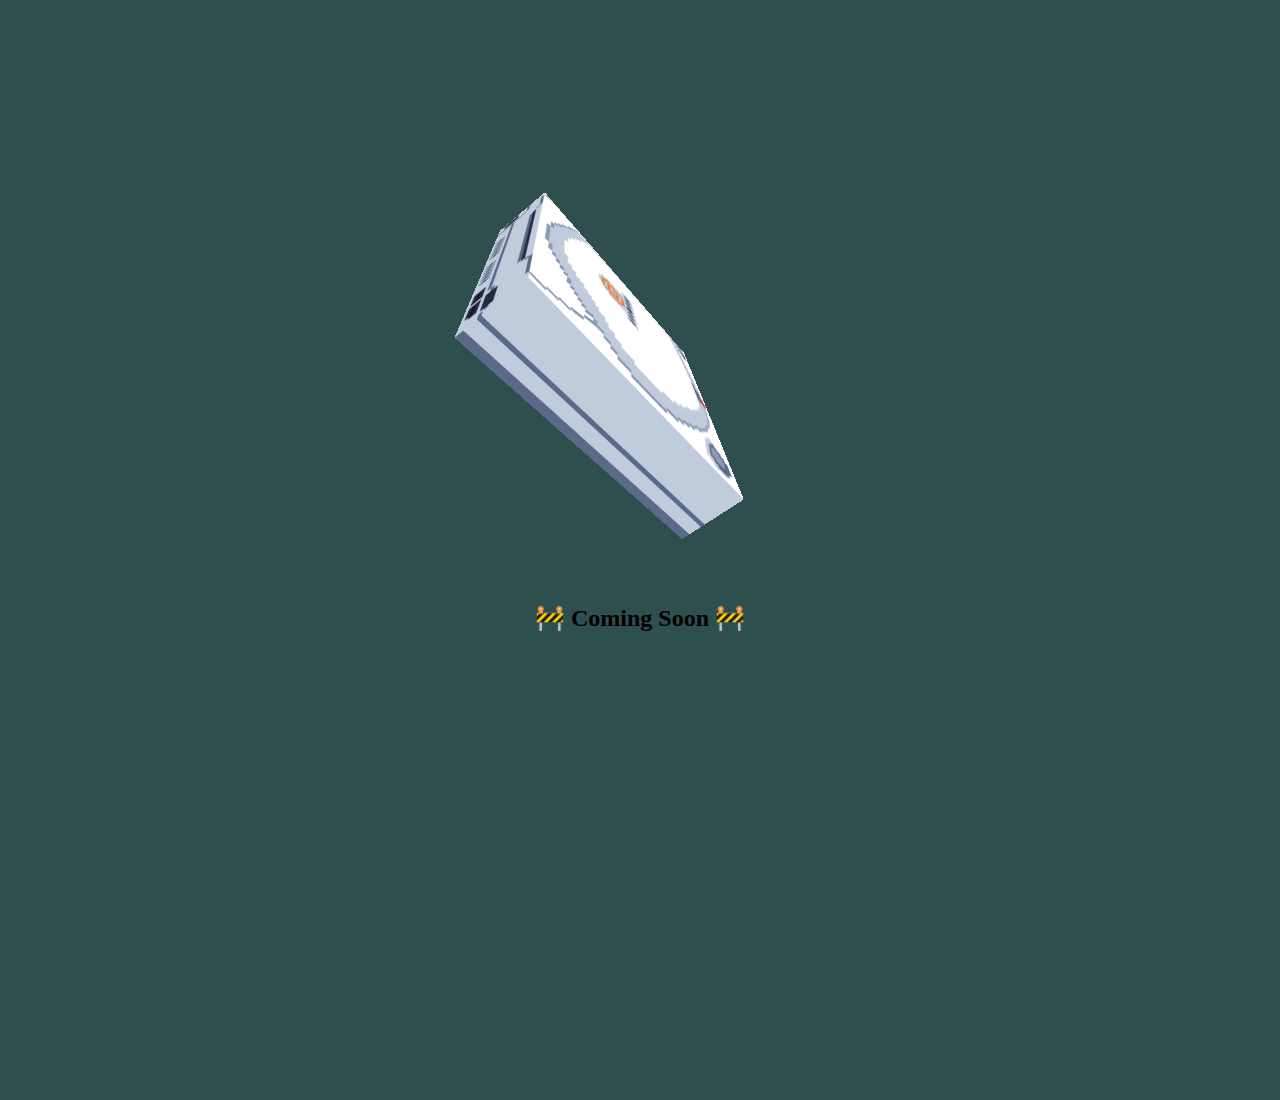
<file: index.html>
<!DOCTYPE html>
<html>
  <head>
    <title>🌀 Dreamcast.fm</title>
    <meta charset="utf-8" />
    <link rel="stylesheet" href="style.css" />
  </head>
  <body class="test">
   <img src="./dreamcast.gif" />
   <h2>🚧 Coming Soon 🚧</h2>
  </body>
</html>
</file>
<file: style.css>
html,
body {
  height: 100%;
  margin: 0;
  background-color: #7d9aba;
}
#player-container {
  height: 100%;
  position: relative;
}
#track-container,
#time-container {
  position: absolute;
}

#track-container {
  left: 25%;
}

#time-container {
  right: 25%;
}
#canvas {
  position: absolute;
  bottom: 0;
  z-index: 0;
}
#player-controls {
  position: absolute;
  bottom: 10%;
  width: calc(100% - 40px);
  display: flex;
  align-items: center;
  justify-content: center;
  z-index: 1;
  margin-left: 40px;
}
#player-controls button {
  display: inline-block;
  border-radius: 100%;
  padding: 5px 25px;
  outline: none;
  border: none;
  cursor: pointer;
  margin: 0 10px;
}
.visually-hidden {
  visibility: hidden;
  display: none;
}

#back {
    position: absolute;
    bottom: 10%;
  width: 50px;
  height: 70px;
}


.test {
  background-color: darkslategray;
  width: 100%;
  height: 100vh;
  text-align: center;
  padding: 100px 0;
}
.test img {

}
</file>
